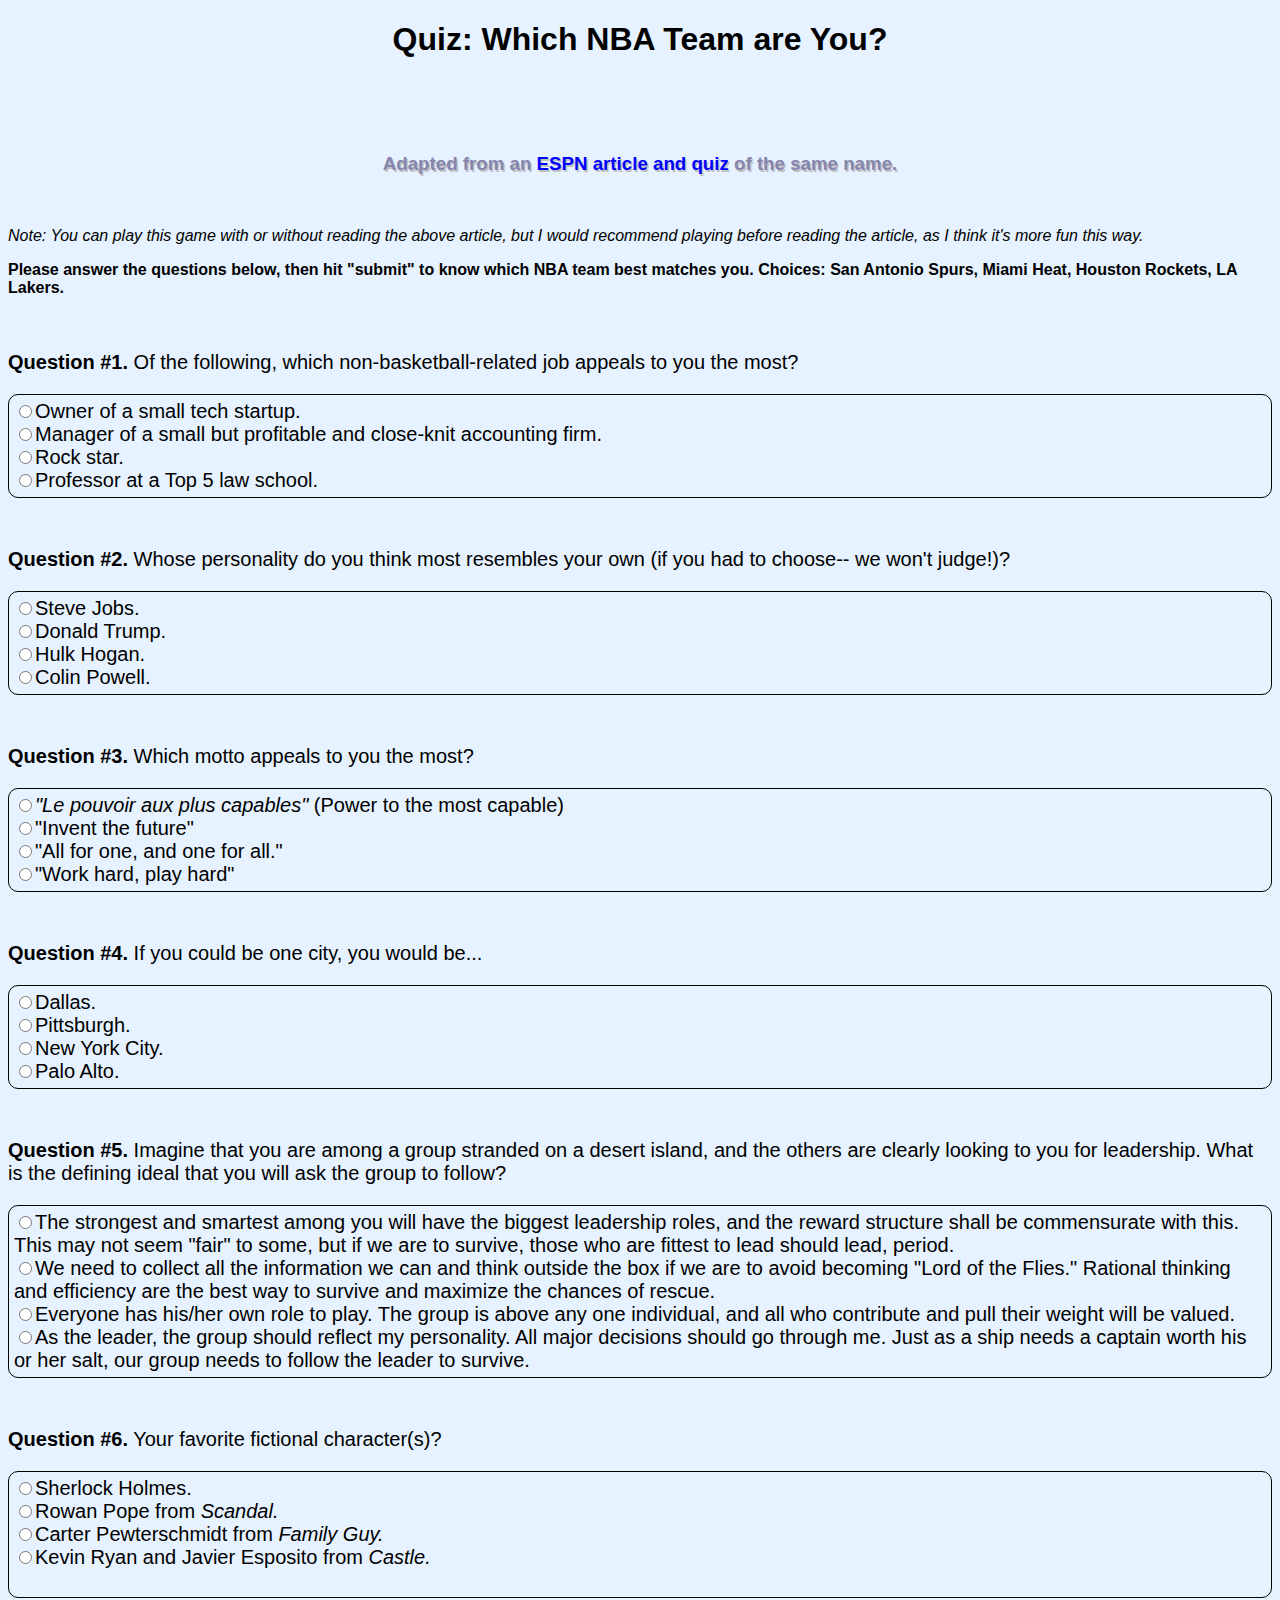
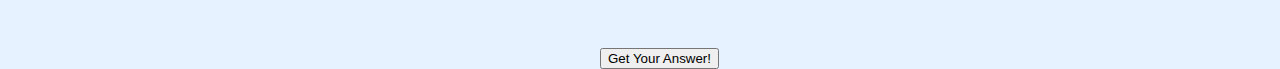
<file: index.html>
<!DOCTYPE html>
<html>
<head>
	<meta name="viewport" content="width=device-width"/>
	<link rel="shortcut icon" href="favicon.ico">
	<link rel="stylesheet" type="text/css" href="style.css">
	<script type="text/javascript" src="script.js"></script>
	<title>Which NBA Team are You?</title>
</head>
<body>
	<h1>Quiz: Which NBA Team are You?</h1><br><br><br>
	<h3>Adapted from an <a href="http://espn.go.com/espn/feature/story/_/page/teamquiz15460547/which-nba-team-you" target="blank">ESPN article and quiz</a> of the same name.</h3><br>
	<p style="font-style: italic;">Note: You can play this game with or without reading the above article, but I would recommend playing before reading the article, as I think it's more fun this way.</p>
	<p><strong>Please answer the questions below, then hit "submit" to know which NBA team best matches you. Choices: San Antonio Spurs, Miami Heat, Houston Rockets, LA Lakers.</strong></p><br>
	<div class="question">
		<p><span>Question #1.</span> Of the following, which non-basketball-related job appeals to you the most?</p>
			<div>
		<input type="radio" id="1a" name="q1">Owner of a small tech startup.</input><br><!--HOU -->
		<input type="radio" id="1b" name="q1">Manager of a small but profitable and close-knit accounting firm.</input><br><!--SA -->
		<input type="radio" id="1c" name="q1">Rock star.</input><br><!--MIA -->
		<input type="radio" id="1d" name="q1">Professor at a Top 5 law school.</input><br><!--LA -->
			</div>
	</div>
	<div class="question">
		<p><span>Question #2.</span> Whose personality do you think most resembles your own (if you had to choose--
			we won't judge!)?</p>
			<div>
		<input type="radio" id="2a" name="q2">Steve Jobs.</input><br><!--HOU -->
		<input type="radio" id="2b" name="q2">Donald Trump.</input><br><!--LA -->
		<input type="radio" id="2c" name="q2">Hulk Hogan.</input><br><!--MIA -->
		<input type="radio" id="2d" name="q2">Colin Powell.</input><br><!--SA-->
			</div>
	</div>
	<div class="question">
		<p><span>Question #3.</span> Which motto appeals to you the most?</p>
			<div>
		<input type="radio" id="3a" name="q3"><em>"Le pouvoir aux plus capables"</em> (Power to the most capable)</input><br><!--LA -->
		<input type="radio" id="3b" name="q3">"Invent the future"</input><br><!--HOU -->
		<input type="radio" id="3c" name="q3">"All for one, and one for all."</input><br><!--SA -->
		<input type="radio" id="3d" name="q3">"Work hard, play hard"</input><br><!--MIA -->
			</div>
	</div>
	<div class="question">
		<p><span>Question #4.</span> If you could be one city, you would be...</p>
			<div>
		<input type="radio" id="4a" name="q4">Dallas.</input><br><!--MIA -->
		<input type="radio" id="4b" name="q4">Pittsburgh.</input><br><!--SA -->
		<input type="radio" id="4c" name="q4">New York City.</input><br><!--LA -->
		<input type="radio" id="4d" name="q4">Palo Alto.</input><br><!--HOU -->
			</div>
	</div>
	<div class="question">
		<p><span>Question #5.</span> Imagine that you are among a group stranded on a desert island, and the others are clearly looking to you for leadership. What
		is the defining ideal that you will ask the group to follow?</p>
			<div>
		<input type="radio" id="5a" name="q5">The strongest and smartest among you will have the biggest leadership roles, and the reward structure shall be commensurate with this.
		This may not seem "fair" to some, but if we are to survive, those who are fittest to lead should lead, period.</input><br><!--LA -->
		<input type="radio" id="5b" name="q5">We need to collect all the information we can and think outside the box if we are to avoid
		becoming "Lord of the Flies." Rational thinking and efficiency are the best way to survive and maximize
		the chances of rescue.</input><br><!-- HOU -->
		<input type="radio" id="5c" name="q5">Everyone has his/her own role to play. The group is above any one individual, and all who contribute and pull their weight
	 	will be valued.</input><br><!--SA -->
		<input type="radio" id="5d" name="q5">As the leader, the group should reflect my personality. All major decisions should go through me.
		Just as a ship needs a captain worth his or her salt, our group needs to follow the leader to survive.</input><br><!--MIA -->
			</div>
	</div>
	<div class="question">
		<p><span>Question #6.</span> Your favorite fictional character(s)?</p>
			<div>
		<input type="radio" id="6a" name="q6">Sherlock Holmes.</input><br><!-- HOU -->
		<input type="radio" id="6b" name="q6">Rowan Pope from <em>Scandal.</em></input><br><!--MIA -->
		<input type="radio" id="6c" name="q6">Carter Pewterschmidt from <em> Family Guy.</em></input><br><!--LA -->
		<input type="radio" id="6d" name="q6">Kevin Ryan and Javier Esposito from <em>Castle.</em></input><br><br><!--SA -->
			</div>
	</div>
	<input type="submit" value="Get Your Answer!" onclick="playFunction()"></input>
</body>
</html>
</file>
<file: style.css>
html {
	font-family: Arial, sans-serif;
	background-color: #e6f2ff;
	background-size: cover;
}
h1 {
	text-align: center;
}
h3 {
	text-align: center;
	color: #8585ad;
	text-shadow: 1.5px 1.5px silver;
}
a:link {
	text-decoration: none;
	color: #0000ff;
}
a:visited {
	color: #004d00;
}
a:hover {
	color: red;
}
.question {
	font-size: 20px;
	margin-bottom: 50px;
}
.question span {
	font-weight: bold;
}
.question div {
	border: 1px solid black;
	border-radius: 10px;
	padding: 5px;
}
input[type=submit] {
	position: absolute;
	left: 600px;
}
.pic {
	position: absolute;
	left: 400px;
	top: 100px;
	width: 500px;
	height: 300px;
}
.blurb {
	position: absolute;
	top: 450px;
	font-size: 20px;
}
iframe {
	position: absolute;
	top: 600px;
	left: 400px;
	width: 500px;
	height: 300px;
}
.goback {
	position: absolute;
	top: 920px;
	left: 600px;
	border: 1px solid black;
	border-radius: 5px;
	padding: 5px;
	background-color: white;
}
@media screen and (max-width: 500px) { /* For smartphones */
	body{
		margin: 0 auto;
		width: 95%;
	}
	.teamhead h1 {
		text-align: none;
		position: absolute;
		left: 100px;
	}
	.teamhead {
		width: 70px;
		overflow: hidden;
		white-space: nowrap;
	}
	h3 {
		text-align: left;
		color: #8585ad;
		text-shadow: 1.5px 1.5px silver;
	}
	input[type=submit] {
		position: absolute;
		left: 0px;
		margin-left: 10px;
	}
	.pic {
		position: absolute;
		left: 70px;
		top: 150px;
		width: 500px;
		height: 300px;
	}
	iframe {
		position: absolute;
		top: 600px;
		left: 400px;
		width: 0px;
		height: 0px;
	}
	.blurb {
		position: absolute;
		top: 500px;
		left: 130px;
		font-size: 20px;
		text-align: center;
		word-wrap: break-word;
	}
	.goback {
		position: absolute;
		top: 920px;
		left: 500px;
		text-align: center;
		border: 1px solid black;
		border-radius: 5px;
		padding: 5px;
		background-color: white;
	}
	input[type=submit] {
		position: absolute;
		left: 120px;
	}
}
@media screen and (min-width: 501px) and (max-width: 800px) { /* For tablets */
	.pic {
		position: absolute;
		left: 90px;
		top: 90px;
		width: 500px;
		height: 300px;
	}
	iframe {
		position: absolute;
		top: 650px;
		left: 150px;
		width: 500px;
		height: 300px;
	}
	.goback {
		position: absolute;
		top: 1000px;
		left: 300px;
	}
	input[type=submit] {
		position: absolute;
		left: 350px;
	}
}
</file>
